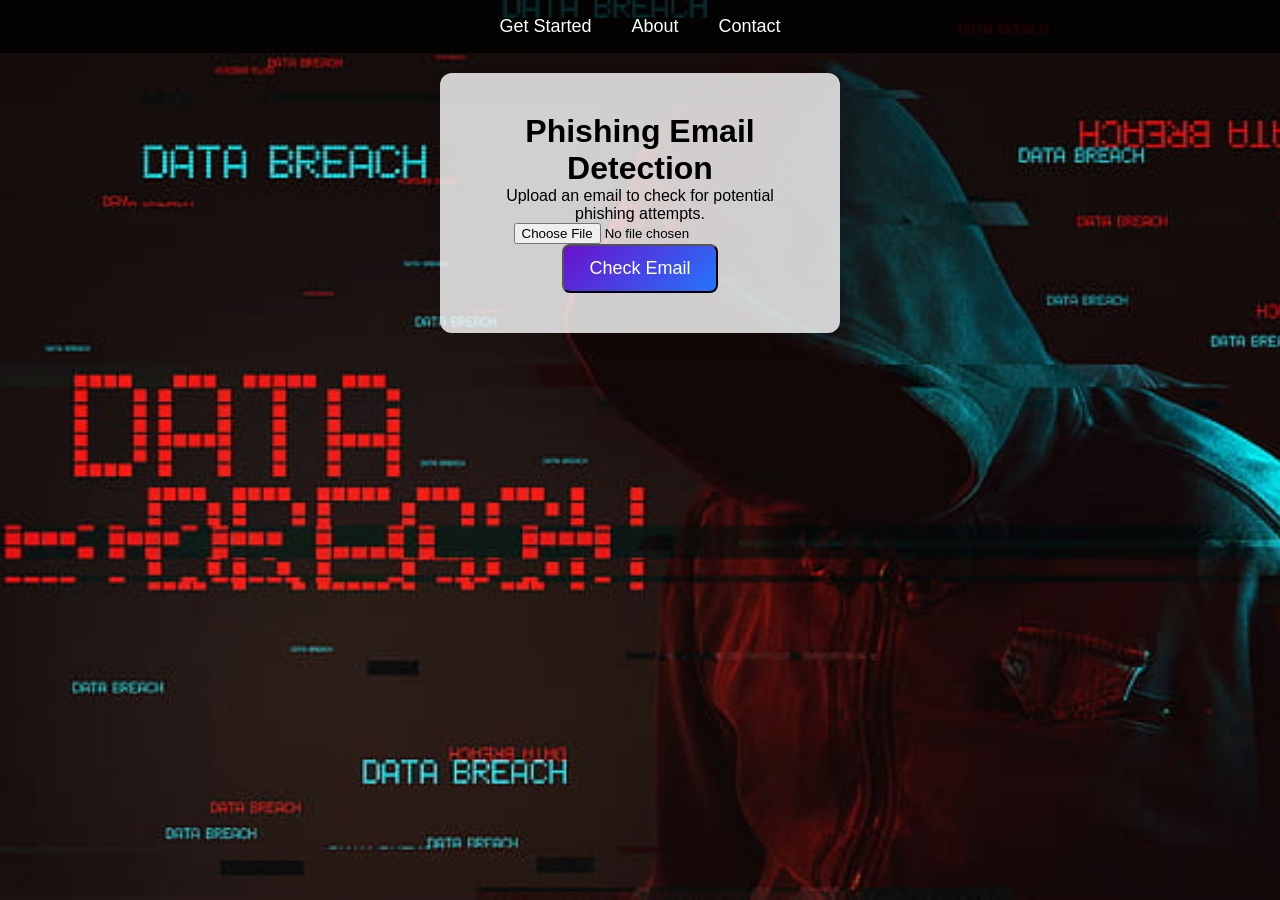
<file: index.html>
<!DOCTYPE html>
<html lang="en">
<head>
    <meta charset="UTF-8">
    <meta name="viewport" content="width=device-width, initial-scale=1.0">
    <title>Phishing Email Detection</title>
    <link rel="stylesheet" href="index.css">
</head>
<body>
    <nav class="navbar">
        <ul>
            <li><a href="getstarted.html">Get Started</a></li>
            <li><a href="about.html">About</a></li>
            <li><a href="contact.html">Contact</a></li>
        </ul>
    </nav>

    <div class="container">
        <h1>Phishing Email Detection</h1>
        <p>Upload an email to check for potential phishing attempts.</p>
        <form id="uploadForm" enctype="multipart/form-data">
            <input type="file" id="emailInput" name="email" accept=".eml,.msg,.mbox,.pst,.pdf,.txt,.ost,.emlx,.mbx,.xml" required />
            <button type="submit">Check Email</button>
        </form>

        <div id="result">
            <!-- Result will be shown here -->
        </div>
    </div>

    <script src="script.js"></script>
</body>
</html>
</file>
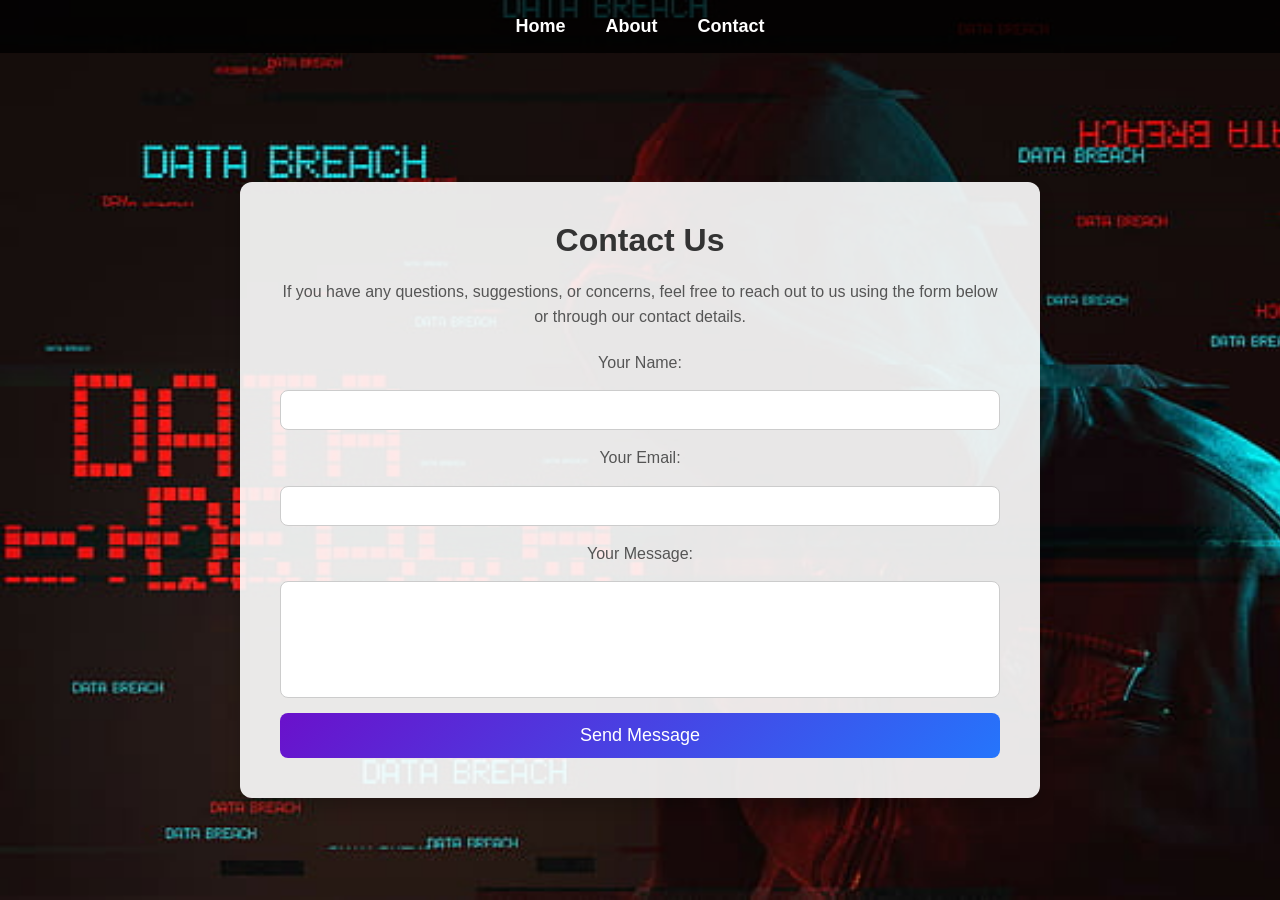
<file: contact.html>
<!DOCTYPE html>
<html lang="en">
<head>
  <meta charset="UTF-8">
  <meta name="viewport" content="width=device-width, initial-scale=1.0">
  <title>Contact Us - Phishing Email Detection</title>
  <link rel="stylesheet" href="contact.css">
</head>
<body>
    <nav class="navbar">
        <ul>
          <li><a href="index.html">Home</a></li>
          <li><a href="about.html">About</a></li>
          <li><a href="contact.html">Contact</a></li>
        </ul>
      </nav>
      

  <div class="container">
    <header>
      <h1>Contact Us</h1>
    </header>

    <section class="contact-info">
      <p>If you have any questions, suggestions, or concerns, feel free to reach out to us using the form below or through our contact details.</p>
    </section>

    <section class="contact-form">
      <form action="#" method="POST">
        <label for="name">Your Name:</label>
        <input type="text" id="name" name="name" required>

        <label for="email">Your Email:</label>
        <input type="email" id="email" name="email" required>

        <label for="message">Your Message:</label>
        <textarea id="message" name="message" rows="5" required></textarea>

        <button type="submit">Send Message</button>
      </form>
    </section>
  </div>

  <script src="script.js"></script>
</body>
</html>
</file>
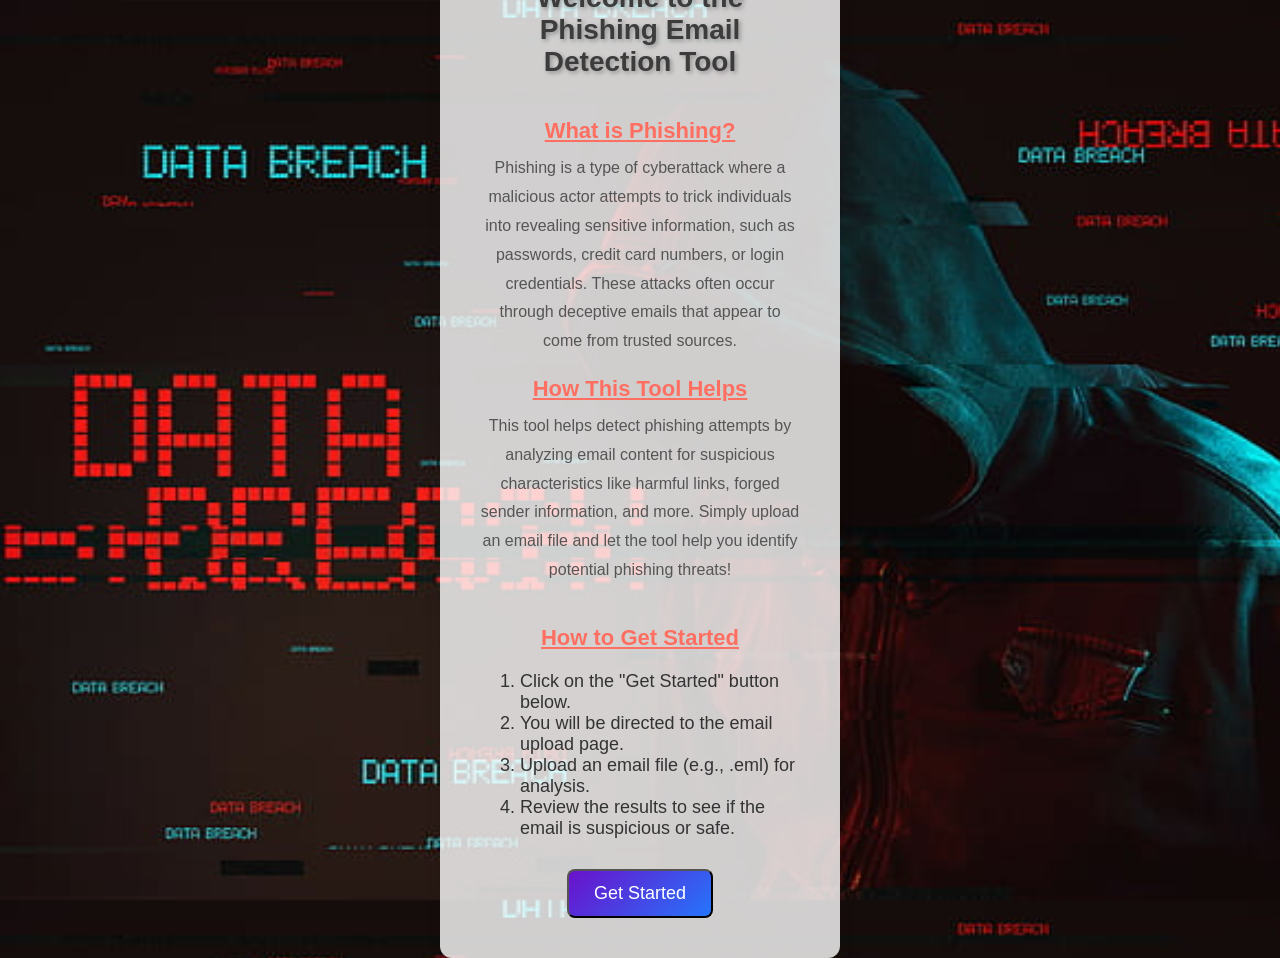
<file: getstarted.html>
<!DOCTYPE html>
<html lang="en">
<head>
  <meta charset="UTF-8">
  <meta name="viewport" content="width=device-width, initial-scale=1.0">
  <title>Get Started - Phishing Email Detection</title>
  <link rel="stylesheet" href="getstarted.css">
</head>
<body>
  <div class="container">
    <header>
      <h1>Welcome to the Phishing Email Detection Tool</h1>
    </header>

    <section class="intro">
      <h2>What is Phishing?</h2>
      <p>Phishing is a type of cyberattack where a malicious actor attempts to trick individuals into revealing sensitive information, such as passwords, credit card numbers, or login credentials. These attacks often occur through deceptive emails that appear to come from trusted sources.</p>

      <h2>How This Tool Helps</h2>
      <p>This tool helps detect phishing attempts by analyzing email content for suspicious characteristics like harmful links, forged sender information, and more. Simply upload an email file and let the tool help you identify potential phishing threats!</p>
    </section>

    <section class="steps">
      <h2>How to Get Started</h2>
      <ol>
        <li>Click on the "Get Started" button below.</li>
        <li>You will be directed to the email upload page.</li>
        <li>Upload an email file (e.g., .eml) for analysis.</li>
        <li>Review the results to see if the email is suspicious or safe.</li>
      </ol>
    </section>

    <section class="cta">
      <button onclick="window.location.href='index.html'">Get Started</button>
    </section>
  </div>

  <script src="script.js"></script>
</body>
</html>
</file>
<file: index.css>
/* style.css */
* {
  margin: 0;
  padding: 0;
  box-sizing: border-box;
}

body {
  font-family: 'Arial', sans-serif;
  background-image: url("itzmauuuroo-hackers-anonymous-hd-wallpaper-preview.jpg");
  display: flex;
  flex-direction: column;
  align-items: center;
  height: 100vh;
  background-size: cover;
}

.navbar {
  background-color: rgba(0, 0, 0, 0.8);
  width: 100%;
  padding: 1rem 0;
}

.navbar ul {
  display: flex;
  justify-content: center;
  list-style: none;
}

.navbar li {
  margin: 0 20px;
}

.navbar a {
  color: white;
  text-decoration: none;
  font-size: 18px;
}

.navbar a:hover {
  text-decoration: underline;
}

.container {
  text-align: center;
  background-color: rgba(255, 255, 255, 0.8);
  border-radius: 12px;
  padding: 40px;
  width: 400px;
  box-shadow: 0 8px 16px rgba(0, 0, 0, 0.1);
  margin-top: 20px;
}

button {
  padding: 12px 25px;
  font-size: 18px;
  color: white;
  background: linear-gradient(135deg, #6a11cb, #2575fc);
  border-radius: 8px;
  cursor: pointer;
  transition: background 0.3s ease, transform 0.3s ease;
}

button:hover {
  background: linear-gradient(135deg, #2575fc, #6a11cb);
  transform: scale(1.1);
}
</file>
<file: contact.css>
/* General styles */
* {
  margin: 0;
  padding: 0;
  box-sizing: border-box;
}

body {
  font-family: 'Arial', sans-serif;
  background-image: url('itzmauuuroo-hackers-anonymous-hd-wallpaper-preview.jpg');
  background-size: cover;
  display: flex;
  flex-direction: column;
  align-items: center;
  justify-content: center;
  min-height: 100vh;
  padding: 20px;
}

/* Navbar styles */
.navbar {
  background-color: rgba(0, 0, 0, 0.8);
  width: 100%;
  padding: 1rem 0;
  position: fixed;
  top: 0;
  left: 0;
  z-index: 1000;
}

.navbar ul {
  display: flex;
  justify-content: center;
  list-style: none;
}

.navbar li {
  margin: 0 20px;
}

.navbar a {
  color: white;
  text-decoration: none;
  font-size: 18px;
  font-weight: bold;
}

.navbar a:hover {
  text-decoration: underline;
}

/* Container styles */
.container {
  background-color: rgba(255, 255, 255, 0.9);
  padding: 40px;
  border-radius: 12px;
  box-shadow: 0 8px 16px rgba(0, 0, 0, 0.2);
  max-width: 800px;
  margin-top: 80px;
  text-align: center;
}

h1, h2 {
  color: #333;
  margin-bottom: 20px;
}

p, label {
  color: #555;
  font-size: 16px;
  line-height: 1.6;
}

/* Contact form styles */
form {
  display: flex;
  flex-direction: column;
  gap: 15px;
  margin-top: 20px;
}

input, textarea {
  padding: 10px;
  font-size: 16px;
  border: 1px solid #ccc;
  border-radius: 8px;
}

textarea {
  resize: none;
}

button {
  background: linear-gradient(135deg, #6a11cb, #2575fc);
  color: white;
  border: none;
  padding: 12px 25px;
  font-size: 18px;
  border-radius: 8px;
  cursor: pointer;
  transition: transform 0.3s ease, background 0.3s ease;
}

button:hover {
  background: linear-gradient(135deg, #2575fc, #6a11cb);
  transform: scale(1.1);
}

/* Responsive design */
@media (max-width: 768px) {
  .container {
    padding: 20px;
    width: 90%;
  }

  .navbar ul {
    flex-direction: column;
    align-items: center;
  }

  .navbar li {
    margin-bottom: 10px;
  }

  button {
    font-size: 16px;
  }
}
</file>
<file: getstarted.css>
* {
    margin: 0;
    padding: 0;
    box-sizing: border-box;
  }
  
  body {
    font-family: 'Arial', sans-serif;
    background-image: url("itzmauuuroo-hackers-anonymous-hd-wallpaper-preview.jpg");
    display: flex;
    justify-content: center;
    align-items: center;
    height: 100vh;
    background-size: cover;
  }
  
  .container {
    text-align: center;
    background-color: rgba(255, 255, 255, 0.8); /* Semi-transparent white background */
    border-radius: 12px;
    padding: 40px;
    width: 400px;
    box-shadow: 0 8px 16px rgba(0, 0, 0, 0.1);
  }
  
  header {
    margin-bottom: 30px;
  }
  
  h1 {
    font-size: 28px;
    color: #3c3c3c;
    font-weight: bold;
    text-shadow: 2px 2px 4px rgba(0, 0, 0, 0.3);
  }
  
  h2 {
    font-size: 22px;
    color: #ff6f61;
    margin-top: 20px;
  }
  
  p {
    font-size: 16px;
    color: #555;
    line-height: 1.8;
    margin-top: 10px;
  }
  
  .steps ol {
    text-align: left;
    margin: 20px 0;
    padding-left: 40px;
    color: #333;
    font-size: 18px;
  }
  
  button {
    padding: 12px 25px;
    font-size: 18px;
    color: white;
    background: linear-gradient(135deg, #6a11cb, #2575fc);
    border-radius: 8px;
    cursor: pointer;
    transition: background 0.3s ease, transform 0.3s ease;
  }
  
  button:hover {
    background: linear-gradient(135deg, #2575fc, #6a11cb);
    transform: scale(1.1); 
  }
  
  button:focus {
    outline: none;
  }
  
  .cta {
    margin-top: 30px;
  }
  
  section {
    margin-top: 40px;
  }
  
  section h2 {
    text-decoration: underline;
  }
  
  @media (max-width: 768px) {
    .container {
      width: 90%;
      padding: 20px;
    }
  
    h1 {
      font-size: 24px;
    }
  
    h2 {
      font-size: 18px;
    }
  
    p, .steps ol {
      font-size: 14px;
    }
  
    button {
      font-size: 16px;
    }
  }
</file>
